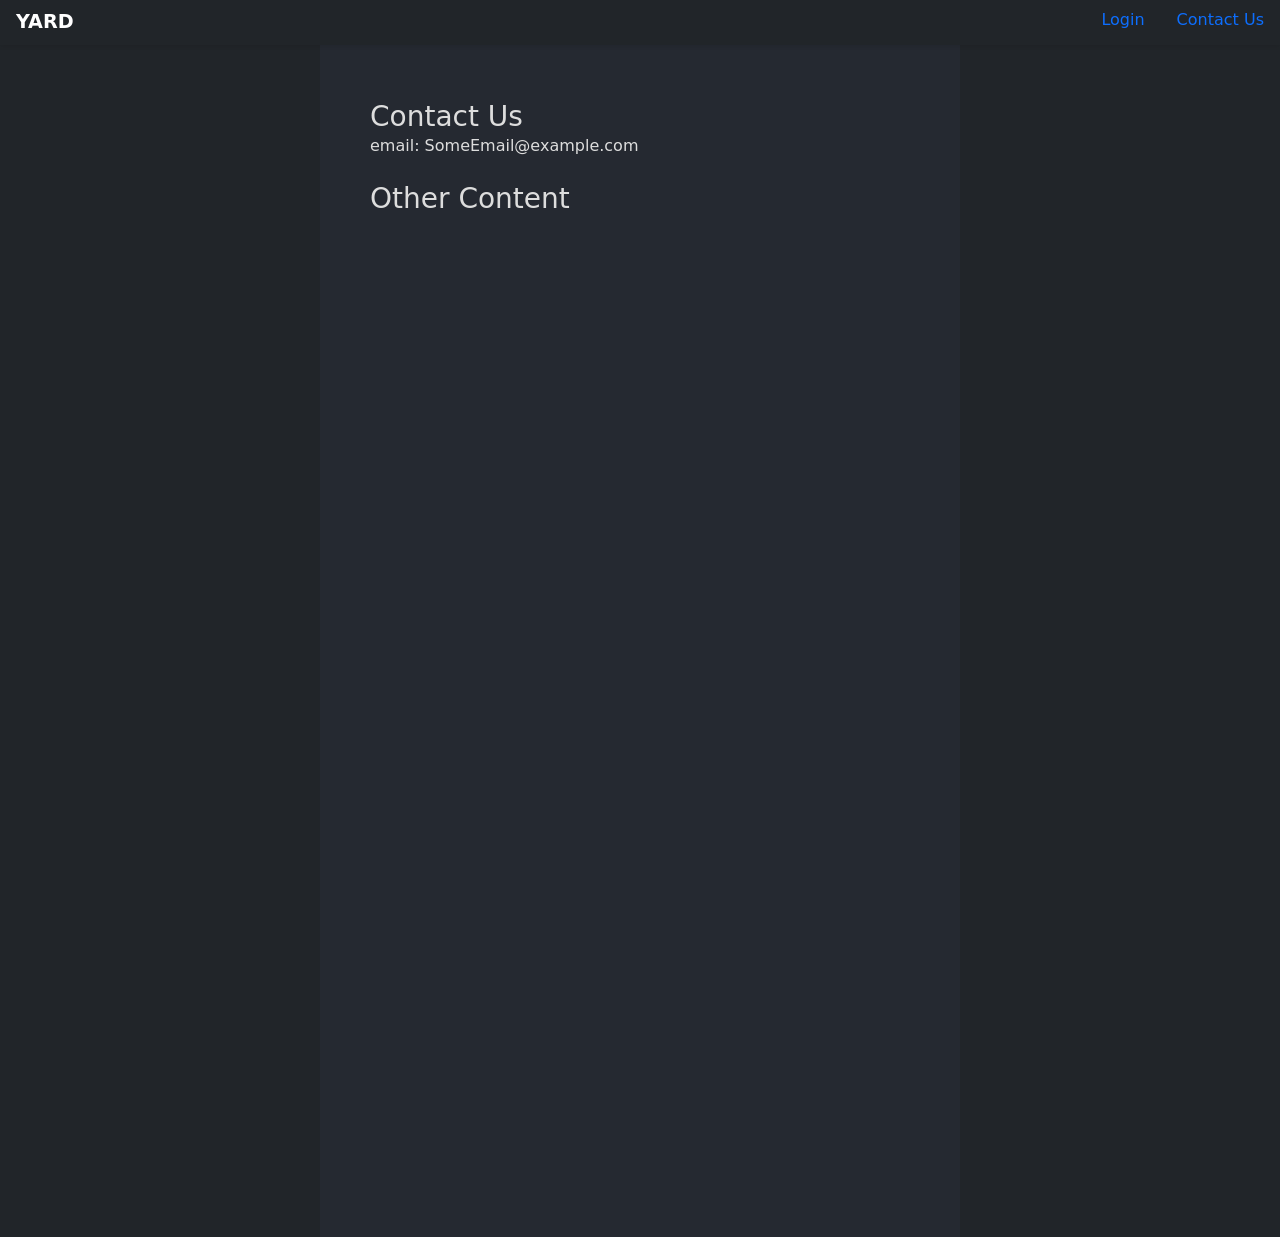
<file: contactus.html>
<!DOCTYPE html>
<html lang="en">
<head>
  <meta charset="UTF-8">
  <meta http-equiv="X-UA-Compatible" content="IE=edge">
  <meta name="viewport" content="width=device-width, initial-scale=1.0">
  <link href="https://cdn.jsdelivr.net/npm/bootstrap@5.2.0-beta1/dist/css/bootstrap.min.css" rel="stylesheet" integrity="sha384-0evHe/X+R7YkIZDRvuzKMRqM+OrBnVFBL6DOitfPri4tjfHxaWutUpFmBp4vmVor" crossorigin="anonymous">
  <link rel="stylesheet" href="style.css">
  <title>Document</title>
</head>
<body>





  <ul class="nav justify-content-center bg-dark fixed-top shadow-sm">
    <li class="nav-item logo-container">
      <a class="nav-link logo"  href="index.html">YARD</a>
    </li>
    <li class="nav-item">
      <a class="nav-link" href="login.html">Login</a>
    </li>
    <li class="nav-item">
      <a class="nav-link" href="contactus.html">Contact Us</a>
    </li>
  </ul>

  
<div class="main">

  <h3>Contact Us</h3>
  <p>email: SomeEmail@example.com</p>
  <br>
  <h3>Other Content</h3>
  <br>
  <iframe frameborder="0" scrolling="no" marginheight="0" marginwidth="0"width="788.54" height="443" type="text/html" 
  src="https://www.youtube.com/embed/ky1ZYvHB5Sc?autoplay=0&fs=0&iv_load_policy=3&showinfo=0&rel=0&cc_load_policy=0&start=0&end=0&origin=https://youtubeembedcode.com"></iframe>
  <br><br><br>
  <iframe frameborder="0" scrolling="no" marginheight="0" marginwidth="0"width="788.54" height="443" type="text/html" 
  src="https://www.youtube.com/embed/hx5Co95cAK8?autoplay=0&fs=0&iv_load_policy=3&showinfo=0&rel=0&cc_load_policy=0&start=0&end=0&origin=https://youtubeembedcode.com"></iframe>
</div>





<div class="modal fade" id="exampleModal" tabindex="-1" aria-labelledby="exampleModalLabel" aria-hidden="true">
  <div class="modal-dialog">
    <div class="modal-content">
      <div class="modal-header">
        <h5 class="modal-title" id="exampleModalLabel">Subsribe</h5>
        <button type="button" class="btn-close" data-bs-dismiss="modal" aria-label="Close"></button>
      </div>
      <div class="modal-body">
        <form>
          <div class="mb-3">
            <label for="recipient-name" class="col-form-label">Email:</label>
            <input type="email" class="form-control" id="recipient-name">
          </div>
        </form>
      </div>
      <div class="modal-footer">
        <button type="button" class="btn btn-light" data-bs-dismiss="modal">Save</button>
      </div>
    </div>
  </div>
</div>


</div>
  <script src="https://cdn.jsdelivr.net/npm/@popperjs/core@2.11.5/dist/umd/popper.min.js" integrity="sha384-Xe+8cL9oJa6tN/veChSP7q+mnSPaj5Bcu9mPX5F5xIGE0DVittaqT5lorf0EI7Vk" crossorigin="anonymous"></script>
  <script src="https://cdn.jsdelivr.net/npm/bootstrap@5.2.0-beta1/dist/js/bootstrap.min.js" integrity="sha384-kjU+l4N0Yf4ZOJErLsIcvOU2qSb74wXpOhqTvwVx3OElZRweTnQ6d31fXEoRD1Jy" crossorigin="anonymous"></script>
</body>
</html>
</file>
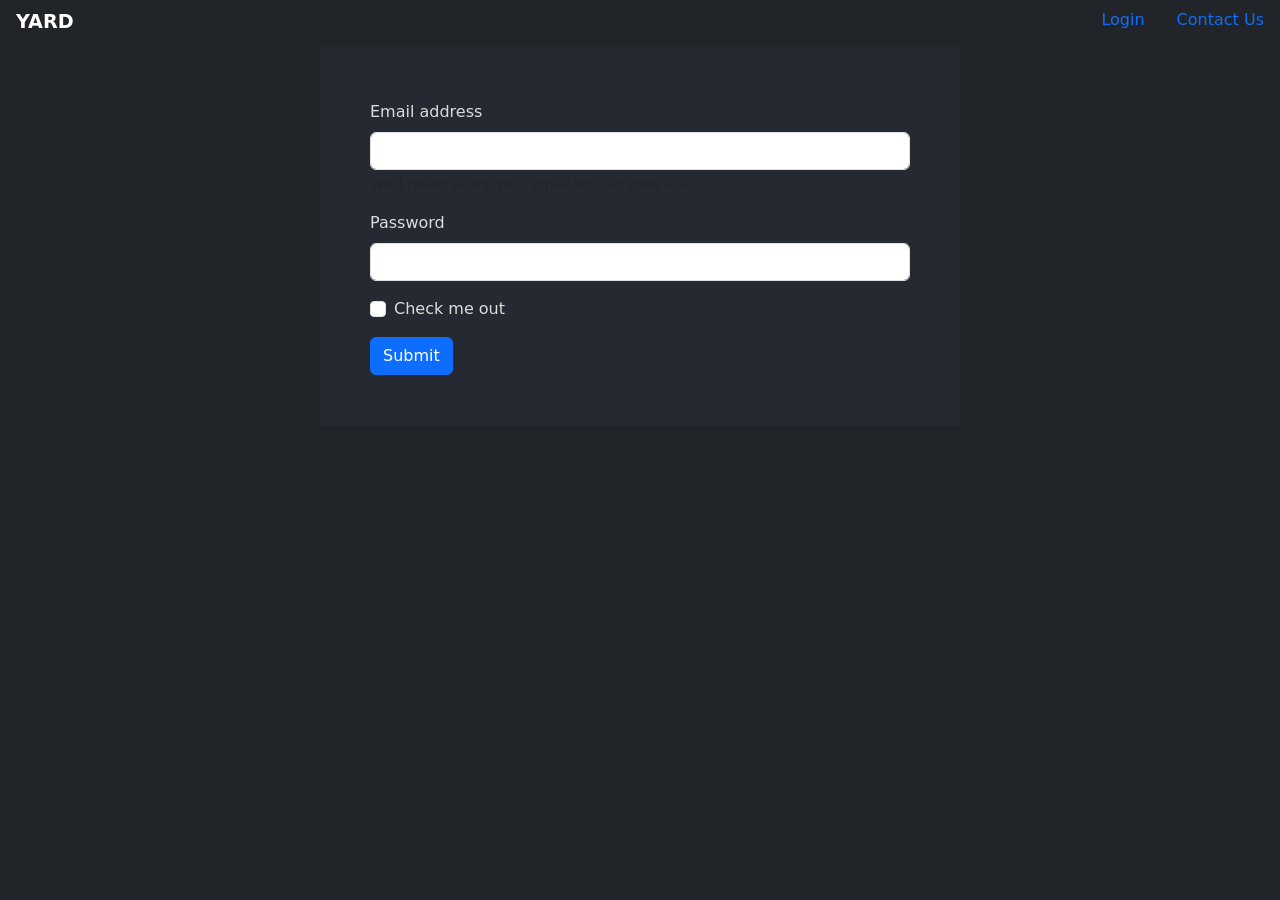
<file: login.html>
<!DOCTYPE html>
<html lang="en">
<head>
  <meta charset="UTF-8">
  <meta http-equiv="X-UA-Compatible" content="IE=edge">
  <meta name="viewport" content="width=device-width, initial-scale=1.0">
  <link href="https://cdn.jsdelivr.net/npm/bootstrap@5.2.0-beta1/dist/css/bootstrap.min.css" rel="stylesheet" integrity="sha384-0evHe/X+R7YkIZDRvuzKMRqM+OrBnVFBL6DOitfPri4tjfHxaWutUpFmBp4vmVor" crossorigin="anonymous">
  <link rel="stylesheet" href="style.css">
  <title>Document</title>
</head>
<body>





  <ul class="nav justify-content-center bg-dark fixed-top shadow-sm">
    <li class="nav-item logo-container">
      <a class="nav-link logo"  href="index.html">YARD</a>
    </li>
    <li class="nav-item">
      <a class="nav-link" href="login.html">Login</a>
    </li>
    <li class="nav-item">
      <a class="nav-link">Contact Us</a>
    </li>
  </ul>

  
<div class="main">

  <form>
    <div class="mb-3">
      <label for="exampleInputEmail1" class="form-label">Email address</label>
      <input type="email" class="form-control" id="exampleInputEmail1" aria-describedby="emailHelp">
      <div id="emailHelp" class="form-text">We'll never share your email with anyone else.</div>
    </div>
    <div class="mb-3">
      <label for="exampleInputPassword1" class="form-label">Password</label>
      <input type="password" class="form-control" id="exampleInputPassword1">
    </div>
    <div class="mb-3 form-check">
      <input type="checkbox" class="form-check-input" id="exampleCheck1">
      <label class="form-check-label" for="exampleCheck1">Check me out</label>
    </div>
    <button type="submit" class="btn btn-primary">Submit</button>
  </form>

</div>





<div class="modal fade" id="exampleModal" tabindex="-1" aria-labelledby="exampleModalLabel" aria-hidden="true">
  <div class="modal-dialog">
    <div class="modal-content">
      <div class="modal-header">
        <h5 class="modal-title" id="exampleModalLabel">Subsribe</h5>
        <button type="button" class="btn-close" data-bs-dismiss="modal" aria-label="Close"></button>
      </div>
      <div class="modal-body">
        <form>
          <div class="mb-3">
            <label for="recipient-name" class="col-form-label">Email:</label>
            <input type="email" class="form-control" id="recipient-name">
          </div>
        </form>
      </div>
      <div class="modal-footer">
        <button type="button" class="btn btn-light" data-bs-dismiss="modal">Save</button>
      </div>
    </div>
  </div>
</div>


</div>
  <script src="https://cdn.jsdelivr.net/npm/@popperjs/core@2.11.5/dist/umd/popper.min.js" integrity="sha384-Xe+8cL9oJa6tN/veChSP7q+mnSPaj5Bcu9mPX5F5xIGE0DVittaqT5lorf0EI7Vk" crossorigin="anonymous"></script>
  <script src="https://cdn.jsdelivr.net/npm/bootstrap@5.2.0-beta1/dist/js/bootstrap.min.js" integrity="sha384-kjU+l4N0Yf4ZOJErLsIcvOU2qSb74wXpOhqTvwVx3OElZRweTnQ6d31fXEoRD1Jy" crossorigin="anonymous"></script>
</body>
</html>
</file>
<file: style.css>
body{
  background-color: rgb(33,37,41);
  color: #ddd;
}
h1, h2, h3, p{
  word-wrap:break-word;
  margin: 0;
}

input[type=radio] {
  display: none;
}

.main{
  width: 50%;
  margin: auto;
  background-color: rgb(37,41,49);
  padding: 100px 50px 50px 50px;
}
.btn-bookmark{
  display: inline;
  padding: 18px;
  background-image: url("assets/icons/bookmarks.svg");
  background-repeat: no-repeat;
  background-position: center;
}

.btn-bookmark:active{
  background-image: url("assets/icons/bookmarks-fill.svg");
}

.house-info-header-pice{
  display: flex;
  justify-content: space-between;
}

.badge{
  margin: 0px 10px;
}

.house-info{
  padding: 0 20px;
  /* width:50%; */
  margin: 20px auto 50px auto;
}


.nav{
  padding-bottom: 0px;
}
.logo-container{
  margin-right: auto;
  display: flex;
  align-items: flex-start;
}

.logo{
  color: white;
  font-weight:900;
  font-size: larger;
  /* border-right: 2px solid #555; */
}

.logo:hover{
  color: #ddd;
}

.carousel-main{
  display:flex;
  justify-content: space-between;
}

.carousel{

  /* width:50%; */
  padding: 0px 0px 50px 0;
  margin: auto;
}

.carousel-inner{
  margin: auto;
  width: 86%;
  height: 90%;
}

.carousel-caption{
  position:static;
  order:5;
}

.carousel-buttons{
  width:100%;
}

.carousel-item img{
  height: 300px;
  object-fit: cover;
  object-position: 0px, 150px;
}

.carousel-control-next, .carousel-control-prev{
  width:2rem;
}

.gmap iframe{
  width: 100%;
  height: 300px;
  margin-bottom: 50px;
}
</file>
